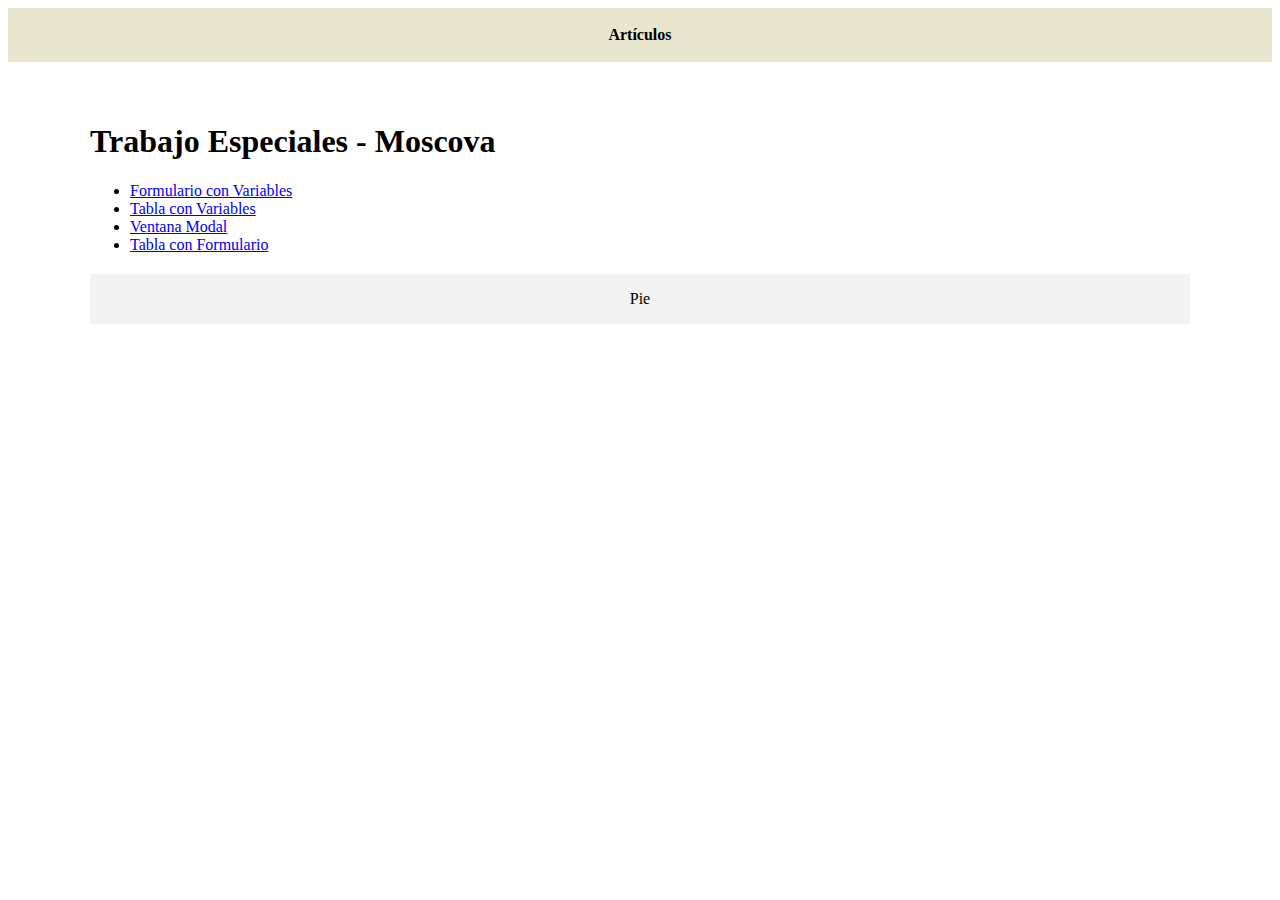
<file: Redes-prueba-main/index.html>
<!doctype html>
<html lang="es">
<head>
<meta charset="utf-8">
<meta name="viewport" content="width=device-width,initial-scale=1">
<title>Especiales - Moscova</title>

<style>
/* Profesor-like minimal layout (keeps your own CSS) */
body.prof-theme { font-family: Arial, sans-serif; margin:0; background: linear-gradient(#cfcfcf, #6f6f6f); }
.prof-header { background:#e9e6d0; padding:18px; text-align:center; font-weight:bold; }
.prof-container { max-width:1100px; margin:30px auto; padding:10px; }
.table-header { background:#c84b4b; color:#200; padding:12px 0; display:flex; gap:0; align-items:center; }
.table-header .col { flex:1; text-align:center; font-size:12px; font-weight:600; text-transform:uppercase; padding:6px 4px; }
.footer { text-align:center; padding:16px; margin-top:20px; background:rgba(0,0,0,0.05); }
.modal-overlay { position:fixed; inset:0; background:rgba(0,0,0,0.45); display:flex; align-items:center; justify-content:center; }
.modal-box { width:80%; max-width:1000px; background:#efe9d0; border:1px solid #bfb4a0; box-shadow:0 0 0 6px rgba(0,0,0,0.08); }
.modal-header { background:#c9c0c0; padding:12px 18px; font-weight:bold; }
.modal-body { padding:20px; display:flex; gap:30px; }
.input-box { width:100%; padding:10px; border:1px solid #9a9a9a; background:#e7e7e7; margin-bottom:12px; }
@media (max-width:800px){ .modal-body{flex-direction:column;} .table-header .col{font-size:11px;} }
</style>
</head>
<body>
<div class="prof-header">Artículos</div>
<div class="prof-container">
  
<h1>Trabajo Especiales - Moscova</h1>
<ul>
<li><a href="formulario.html">Formulario con Variables</a></li>
<li><a href="tabla_variable.html">Tabla con Variables</a></li>
<li><a href="modal.html">Ventana Modal</a></li>
<li><a href="tabla_formulario.html">Tabla con Formulario</a></li>
</ul>

  <div class="footer">Pie</div>
</div>
</body>
</html>
</file>
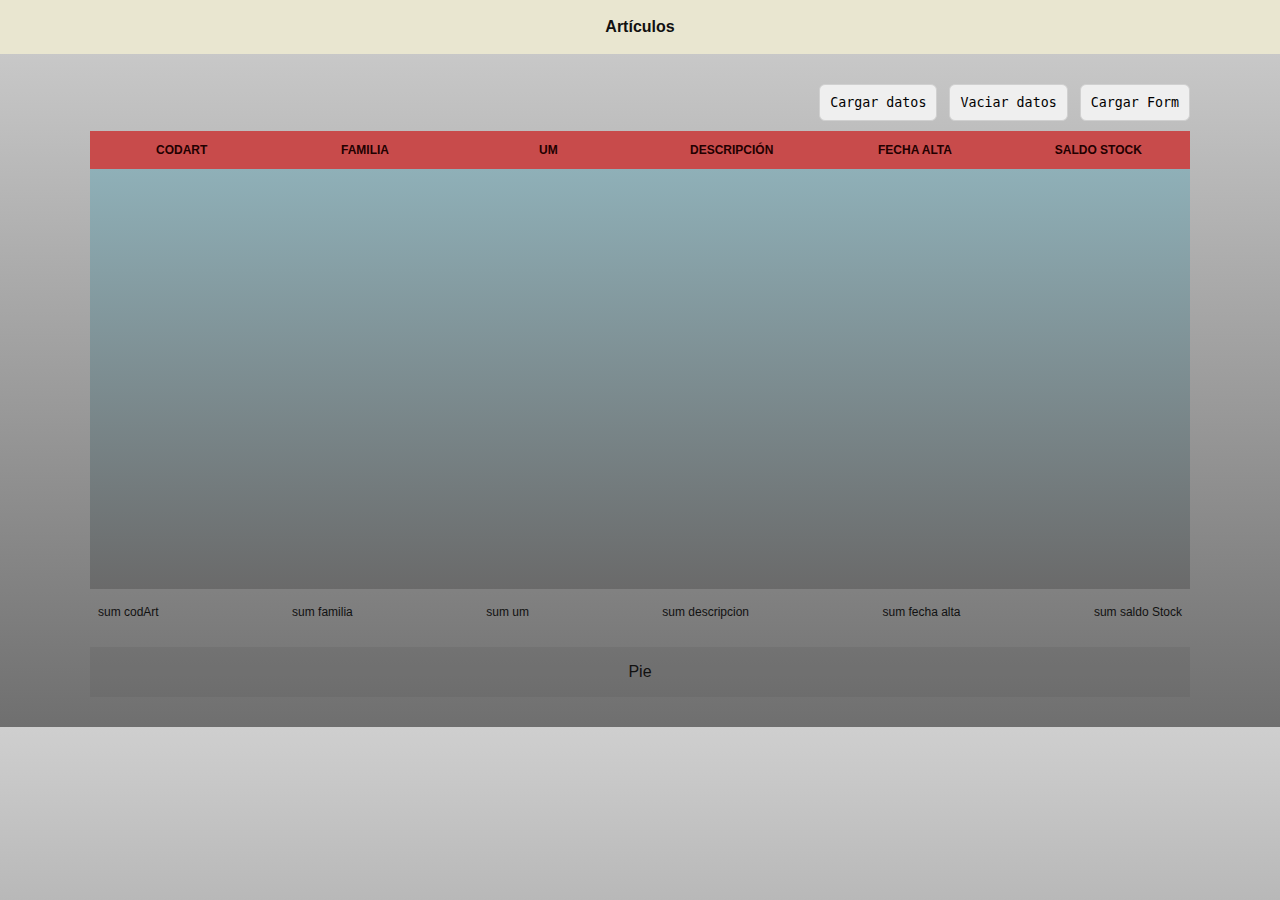
<file: index_full.html>
<!doctype html>
<html lang="es">
<head>
<meta charset="utf-8">
<meta name="viewport" content="width=device-width,initial-scale=1">
<title>Artículos - Interfaz profesor (modificada)</title>
    <link rel="stylesheet" href="Redes-prueba-main/ejercicio1.css">
    <link rel="stylesheet" href="Redes-prueba-main/ejercicio2.css">
    <link rel="stylesheet" href="Redes-prueba-main/ejercicio3.css">

<style>
/* Minimal styles inspired by the professor's video */
body { font-family: Arial, sans-serif; margin:0; background: linear-gradient(#cfcfcf, #6f6f6f); }
.header { background:#e9e6d0; padding:18px; text-align:center; font-weight:bold; }
.container { max-width:1100px; margin:30px auto; }
.table-header { background:#c84b4b; color:#200; padding:12px 0; display:flex; justify-content:space-between; align-items:center; }
.table-header .col { flex:1; text-align:center; font-size:12px; font-weight:600; text-transform:uppercase; }
.actions { float:right; padding:10px; }

/* Modal overlay */
.modal-overlay { position:fixed; inset:0; background:rgba(0,0,0,0.45); display:flex; align-items:center; justify-content:center; }
.modal { width:80%; max-width:1000px; background:#efe9d0; border:1px solid #bfb4a0; box-shadow:0 0 0 6px rgba(0,0,0,0.08); }
.modal .modal-header { background:#c9c0c0; padding:12px 18px; font-weight:bold; }
.modal .modal-body { padding:20px; display:flex; gap:30px; }
.form-col { flex:1; }
.input-box { width:100%; padding:14px; border:1px solid #9a9a9a; background:#e7e7e7; margin-bottom:18px; }

/* Footer */
.footer { text-align:center; padding:16px; margin-top:20px; background:rgba(0,0,0,0.05); }

/* Simple responsive */
@media (max-width:800px){ .modal .modal-body { flex-direction:column; } .table-header .col { font-size:11px; } }
</style>
</head>
<body>
<div class="header">Artículos</div>
<div class="container">
  <div style="display:flex; justify-content:flex-end; gap:12px; margin:10px 0;">
    <button onclick="cargarDatos()">Cargar datos</button>
    <button onclick="vaciarDatos()">Vaciar datos</button>
    <button onclick="abrirModal()">Cargar Form</button>
  </div>

  <div class="table-header" role="table">
    <div class="col">CodArt</div>
    <div class="col">Familia</div>
    <div class="col">UM</div>
    <div class="col">Descripción</div>
    <div class="col">Fecha Alta</div>
    <div class="col">Saldo Stock</div>
  </div>

  <div id="table-body" style="background:linear-gradient(#8fb0b8,#6a6a6a); min-height:420px; padding:20px; color:#111;">
    <!-- datos cargados dinámicamente aquí -->
  </div>

  <div style="display:flex; justify-content:space-between; margin-top:8px;">
    <div style="font-size:12px; padding:8px;">sum codArt</div>
    <div style="font-size:12px; padding:8px;">sum familia</div>
    <div style="font-size:12px; padding:8px;">sum um</div>
    <div style="font-size:12px; padding:8px;">sum descripcion</div>
    <div style="font-size:12px; padding:8px;">sum fecha alta</div>
    <div style="font-size:12px; padding:8px;">sum saldo Stock</div>
  </div>

  <div class="footer">Pie</div>
</div>

<!-- Modal (hidden by default) -->
<div id="modal" class="modal-overlay" style="display:none;">
  <div class="modal" role="dialog" aria-modal="true">
    <div class="modal-header">Encabezado modal <button style="float:right;" onclick="cerrarModal()">X</button></div>
    <div class="modal-body">
      <div class="form-col">
        <h3>Formulario para ALTA - Maestro de Artículos</h3>
        <label>codArt:</label>
        <input id="codArt" class="input-box">
        <label>Descripción:</label>
        <textarea id="descripcion" class="input-box" style="height:80px;"></textarea>
        <label>Saldo stock:</label>
        <input id="saldo" class="input-box" value="0">
      </div>
      <div class="form-col">
        <label>Familia de artículo:</label>
        <select id="familia" class="input-box">
          <option>Conservas de fruta</option>
          <option>Enlatados</option>
          <option>Bebidas</option>
        </select>
        <label>Fecha Alta:</label>
        <input id="fecha" type="date" class="input-box">
        <div style="height:36px;"></div>
        <button style="width:70%; padding:10px 16px;" onclick="enviar()">ENVIAR</button>
      </div>
    </div>
    <div style="padding:12px; text-align:center; font-weight:bold;">Pie del formulario</div>
  </div>
</div>

<script>
// Keep user's data structure (as requested) and a demo array to populate the table.
// Headers for notas de débito de ventas requested by you (Alumno: Moscova)
const encabezadosNotaDebito = [
  'NroComprobante',
  'NrodeFacturaImputada',
  'TipoComprobante', // parametrizable: {codigoTipo, DescripcionTipo}
  'CodCliente',
  'RazonSocial',
  'fechaComprobante',
  'TotalComprobante'
];
console.log('Alumno: Moscova', encabezadosNotaDebito);

// Minimal data store - we try not to overwrite any existing files; this is added alongside original project.
let articulos = [];

function cargarDatos(){ 
  // demo load - you can replace with your original JSON or code; this keeps your files untouched
  articulos = [
    {'codArt':'A001','familia':'Conservas de fruta','um':'u','descripcion':'Durazno en almíbar','fechaAlta':'2025-08-01','saldo':12},
    {'codArt':'A002','familia':'Bebidas','um':'u','descripcion':'Jugo natural','fechaAlta':'2025-07-10','saldo':30}
  ];
  renderTable();
  alert('Datos cargados (demo).');
}

function vaciarDatos(){ articulos = []; renderTable(); alert('Datos vaciados.'); }

function abrirModal(){ document.getElementById('modal').style.display='flex'; }
function cerrarModal(){ document.getElementById('modal').style.display='none'; }

function enviar(){
  const a = { 
    codArt: document.getElementById('codArt').value || '(sin cod)',
    familia: document.getElementById('familia').value,
    um: 'u',
    descripcion: document.getElementById('descripcion').value || '',
    fechaAlta: document.getElementById('fecha').value || '',
    saldo: parseInt(document.getElementById('saldo').value)||0
  };
  articulos.push(a);
  renderTable();
  cerrarModal();
  alert('Artículo agregado.');
}

function renderTable(){
  const body = document.getElementById('table-body');
  body.innerHTML = '';
  if(articulos.length===0){
    body.innerHTML = '<div style="padding:18px; color:#200;">No hay datos</div>';
    return;
  }
  articulos.forEach(it=>{
    const row = document.createElement('div');
    row.style.display='flex';
    row.style.gap='8px';
    row.style.padding='8px 6px';
    row.style.borderBottom='1px solid rgba(0,0,0,0.06)';
    row.innerHTML = `
      <div style="flex:1">${it.codArt}</div>
      <div style="flex:1">${it.familia}</div>
      <div style="flex:1">${it.um}</div>
      <div style="flex:2">${it.descripcion}</div>
      <div style="flex:1">${it.fechaAlta}</div>
      <div style="flex:1">${it.saldo}</div>
    `;
    body.appendChild(row);
  });
}

// On load, try to reuse any existing JS from your project by calling functions if present
window.addEventListener('DOMContentLoaded', ()=>{
  // if your original project has an init function, try calling it (keeps your code)
  if(typeof init === 'function'){ try{ init(); }catch(e){ console.warn('init failed',e); } }
});
</script>


</body>
</html>
</file>
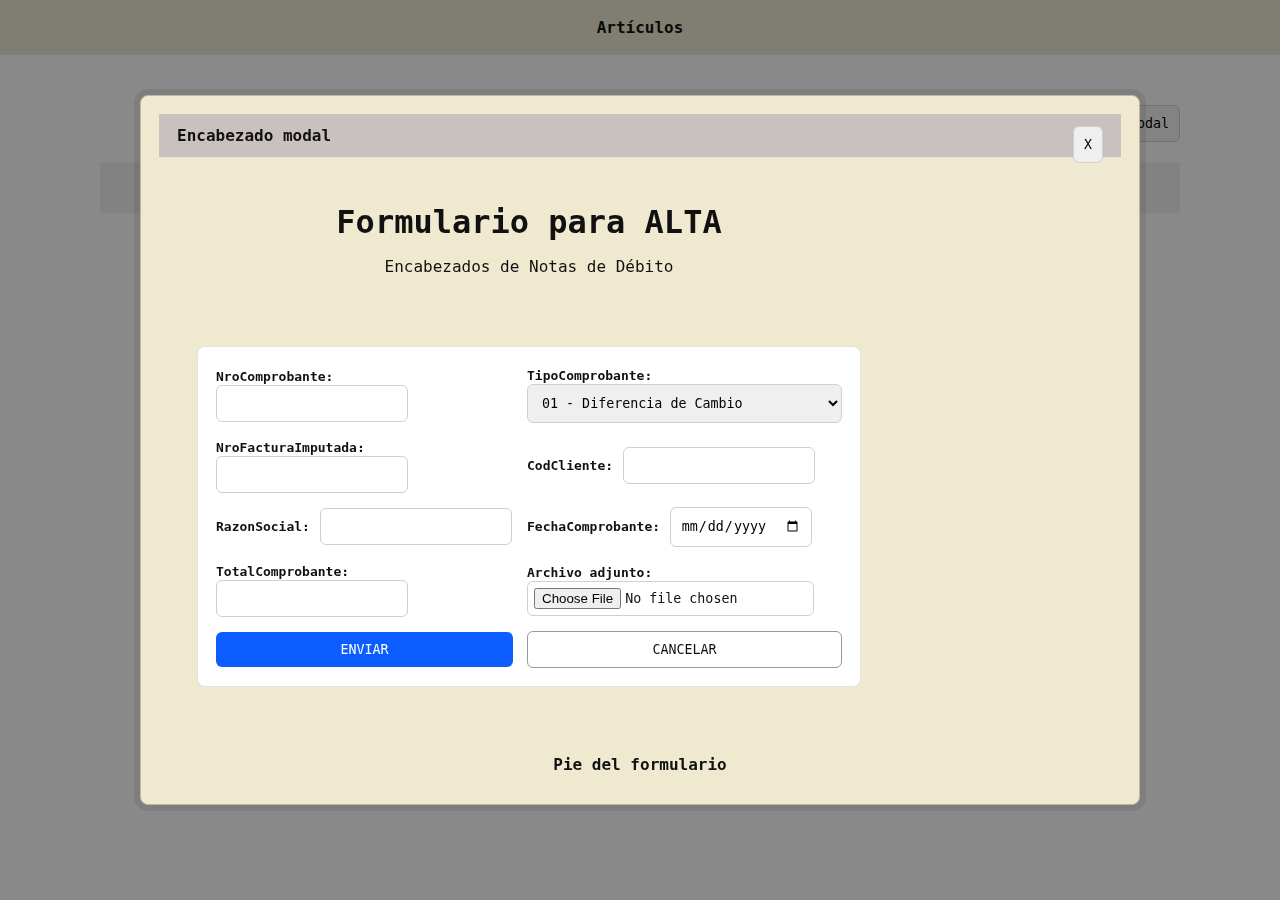
<file: Redes-prueba-main/formulario.html>
<!doctype html>
<html lang="es">
<head>
<meta charset="utf-8">
<meta name="viewport" content="width=device-width,initial-scale=1">
<title>Formulario con Variables</title>
<link rel="stylesheet" href="ejercicio1.css">

<style>
/* Profesor-like minimal layout (keeps your own CSS) */
body.prof-theme { font-family: Arial, sans-serif; margin:0; background: linear-gradient(#cfcfcf, #6f6f6f); }
.prof-header { background:#e9e6d0; padding:18px; text-align:center; font-weight:bold; }
.prof-container { max-width:1100px; margin:30px auto; padding:10px; }
.table-header { background:#c84b4b; color:#200; padding:12px 0; display:flex; gap:0; align-items:center; }
.table-header .col { flex:1; text-align:center; font-size:12px; font-weight:600; text-transform:uppercase; padding:6px 4px; }
.footer { text-align:center; padding:16px; margin-top:20px; background:rgba(0,0,0,0.05); }
.modal-overlay { position:fixed; inset:0; background:rgba(0,0,0,0.45); display:flex; align-items:center; justify-content:center; }
.modal-box { width:80%; max-width:1000px; background:#efe9d0; border:1px solid #bfb4a0; box-shadow:0 0 0 6px rgba(0,0,0,0.08); }
.modal-header { background:#c9c0c0; padding:12px 18px; font-weight:bold; }
.modal-body { padding:20px; display:flex; gap:30px; }
.input-box { width:100%; padding:10px; border:1px solid #9a9a9a; background:#e7e7e7; margin-bottom:12px; }
@media (max-width:800px){ .modal-body{flex-direction:column;} .table-header .col{font-size:11px;} }
</style>
</head>
<body>
<div class="prof-header">Artículos</div>
<div class="prof-container">
  <div style="display:flex; justify-content:flex-end; gap:12px; margin:10px 0;">
    <button onclick="document.getElementById('modal-overlay').style.display='flex'">Abrir DIV modal</button>
  </div>

  <div id="modal-overlay" class="modal-overlay" style="display:flex;">
    <div class="modal-box" role="dialog" aria-modal="true">
      <div class="modal-header">Encabezado modal <button style="float:right;" onclick="document.getElementById('modal-overlay').style.display='none'">X</button></div>
      <div class="modal-body">
        <!-- original content placed below -->
        <div style="flex:1; min-width:300px; max-width:700px;">
          
<header><h1>Formulario para ALTA</h1><p style="text-align:center">Encabezados de Notas de Débito</p></header>
<main>
<form id="form" class="card">
<div>
<label for="nro">NroComprobante:</label>
<input id="nro" required>
</div>
<div>
<label for="tipo">TipoComprobante:</label>
<select id="tipo" required></select>
</div>
<div>
<label for="fact">NroFacturaImputada:</label>
<input id="fact" required>
</div>
<div>
<label for="cliente">CodCliente:</label>
<input id="cliente" required>
</div>
<div>
<label for="razon">RazonSocial:</label>
<input id="razon" required>
</div>
<div>
<label for="fecha">FechaComprobante:</label>
<input id="fecha" type="date" required>
</div>
<div>
<label for="total">TotalComprobante:</label>
<input id="total" type="number" step="0.01" required>
</div>
<div>
<label for="file">Archivo adjunto:</label>
<input id="file" type="file">
</div>
<button class="btn" id="send" type="submit">ENVIAR</button>
<button class="ghost" id="reset" type="button">CANCELAR</button>
</form>
</main>
<script>
(function(){
const tipo=document.getElementById('tipo');
fetch('notas_debito.json').then(r=>r.json()).then(j=>{(j.tipos_comprobante_disponibles||[]).forEach(t=>{const o=document.createElement('option');o.value=t.codigo_tipo;o.textContent=t.codigo_tipo+' - '+t.descripcion_tipo;tipo.appendChild(o)})});
document.getElementById('form').addEventListener('submit',function(e){e.preventDefault();const n={nro_comprobante:document.getElementById('nro').value,nro_de_factura_imputada:document.getElementById('fact').value,tipo_comprobante:{codigo_tipo:document.getElementById('tipo').value,descripcion_tipo:document.getElementById('tipo').selectedOptions[0]?.text.split(' - ')[1]},cod_cliente:document.getElementById('cliente').value,razon_social:document.getElementById('razon').value,fecha_comprobante:document.getElementById('fecha').value,total_comprobante:parseFloat(document.getElementById('total').value)};fetch('notas_debito.json').then(r=>r.json()).then(j=>{j.encabezados_notas_debito.push(n);this.reset();alert('Guardado (temporal)')})});
document.getElementById('reset').addEventListener('click',function(){document.getElementById('form').reset()});
})();
</script>

        </div>
      </div>
      <div style="padding:12px; text-align:center; font-weight:bold;">Pie del formulario</div>
    </div>
  </div>

  <div class="footer">Pie</div>
</div>
</body>
</html>
</file>
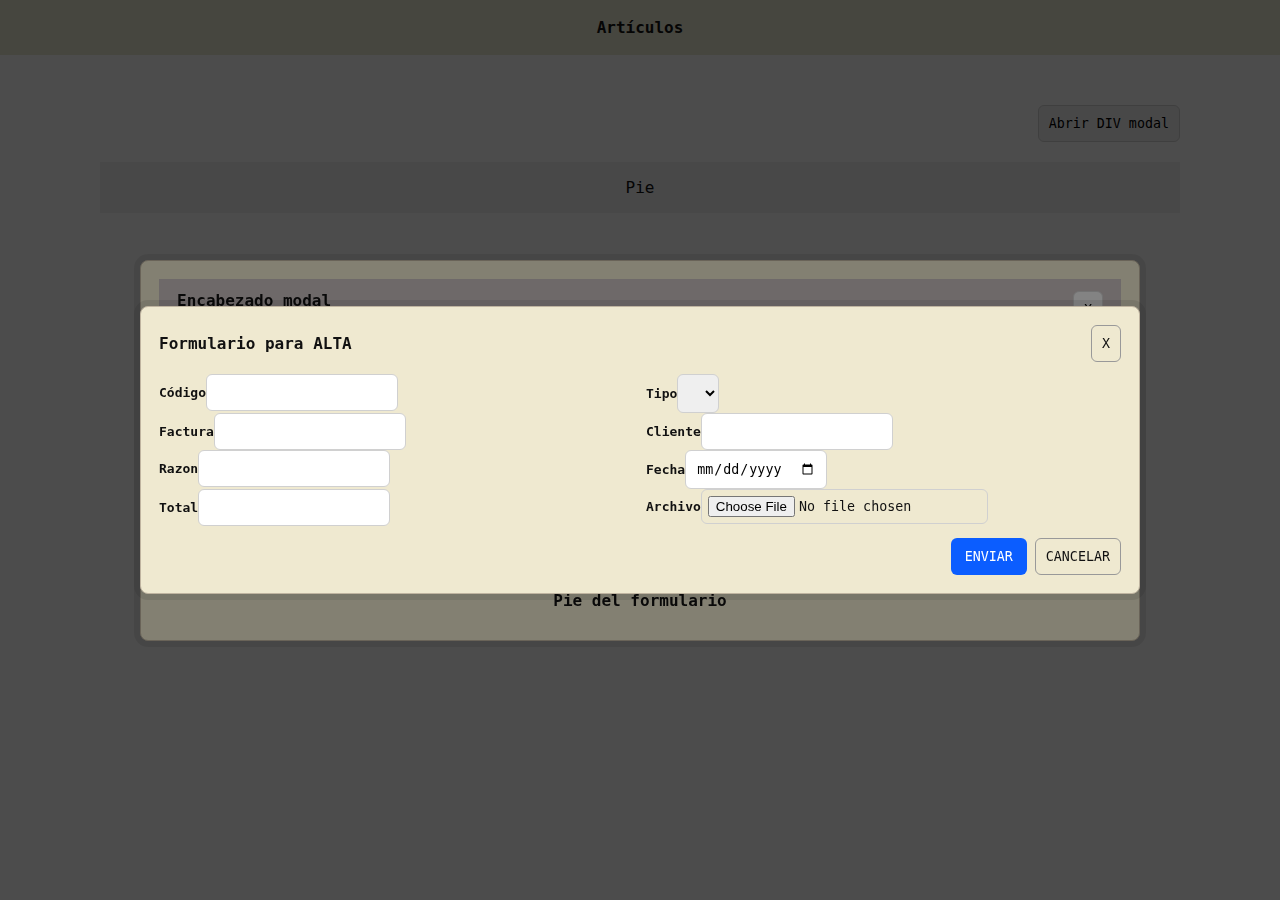
<file: Redes-prueba-main/modal.html>
<!doctype html>
<html lang="es">
<head>
<meta charset="utf-8">
<meta name="viewport" content="width=device-width,initial-scale=1">
<title>Ventana Modal</title>
<link rel="stylesheet" href="ejercicio3.css">

<style>
/* Profesor-like minimal layout (keeps your own CSS) */
body.prof-theme { font-family: Arial, sans-serif; margin:0; background: linear-gradient(#cfcfcf, #6f6f6f); }
.prof-header { background:#e9e6d0; padding:18px; text-align:center; font-weight:bold; }
.prof-container { max-width:1100px; margin:30px auto; padding:10px; }
.table-header { background:#c84b4b; color:#200; padding:12px 0; display:flex; gap:0; align-items:center; }
.table-header .col { flex:1; text-align:center; font-size:12px; font-weight:600; text-transform:uppercase; padding:6px 4px; }
.footer { text-align:center; padding:16px; margin-top:20px; background:rgba(0,0,0,0.05); }
.modal-overlay { position:fixed; inset:0; background:rgba(0,0,0,0.45); display:flex; align-items:center; justify-content:center; }
.modal-box { width:80%; max-width:1000px; background:#efe9d0; border:1px solid #bfb4a0; box-shadow:0 0 0 6px rgba(0,0,0,0.08); }
.modal-header { background:#c9c0c0; padding:12px 18px; font-weight:bold; }
.modal-body { padding:20px; display:flex; gap:30px; }
.input-box { width:100%; padding:10px; border:1px solid #9a9a9a; background:#e7e7e7; margin-bottom:12px; }
@media (max-width:800px){ .modal-body{flex-direction:column;} .table-header .col{font-size:11px;} }
</style>
</head>
<body>
<div class="prof-header">Artículos</div>
<div class="prof-container">
  <div style="display:flex; justify-content:flex-end; gap:12px; margin:10px 0;">
    <button onclick="document.getElementById('modal-overlay').style.display='flex'">Abrir DIV modal</button>
  </div>

  <div id="modal-overlay" class="modal-overlay" style="display:flex;">
    <div class="modal-box" role="dialog" aria-modal="true">
      <div class="modal-header">Encabezado modal <button style="float:right;" onclick="document.getElementById('modal-overlay').style.display='none'">X</button></div>
      <div class="modal-body">
        <!-- original content placed below -->
        <div style="flex:1; min-width:300px; max-width:700px;">
          
<header><h1>Ventana Modal</h1></header>
<main>
<div class="controls">
<button class="btn" id="open">Abrir Formulario</button>
</div>
<div class="modal-overlay" id="overlay">
<div class="modal-box">
<div style="display:flex;justify-content:space-between;align-items:center">
<strong>Formulario para ALTA</strong><button id="close" class="ghost">X</button>
</div>
<form id="mform" style="margin-top:12px">
<div class="row">
<div class="col"><label>Código</label><input id="m_nro"></div>
<div class="col"><label>Tipo</label><select id="m_tipo"></select></div>
</div>
<div class="row">
<div class="col"><label>Factura</label><input id="m_fact"></div>
<div class="col"><label>Cliente</label><input id="m_cli"></div>
</div>
<div class="row">
<div class="col"><label>Razon</label><input id="m_raz"></div>
<div class="col"><label>Fecha</label><input id="m_fecha" type="date"></div>
</div>
<div class="row">
<div class="col"><label>Total</label><input id="m_total" type="number" step="0.01"></div>
<div class="col"><label>Archivo</label><input id="m_file" type="file"></div>
</div>
<div style="margin-top:12px;display:flex;gap:8px;justify-content:flex-end">
<button class="btn" id="m_send" type="submit">ENVIAR</button>
<button class="ghost" id="m_cancel" type="button">CANCELAR</button>
</div>
</form>
</div>
</div>
</main>
<script>
(function(){
const overlay=document.getElementById('overlay');
document.getElementById('open').addEventListener('click',function(){fetch('notas_debito.json').then(r=>r.json()).then(j=>{const sel=document.getElementById('m_tipo');sel.innerHTML='';(j.tipos_comprobante_disponibles||[]).forEach(t=>{const o=document.createElement('option');o.value=t.codigo_tipo;o.textContent=t.codigo_tipo+' - '+t.descripcion_tipo;sel.appendChild(o)});overlay.style.display='flex'})});
document.getElementById('close').addEventListener('click',function(){overlay.style.display='none'});
document.getElementById('m_cancel').addEventListener('click',function(){overlay.style.display='none'});
document.getElementById('mform').addEventListener('submit',function(e){e.preventDefault();const n={nro_comprobante:document.getElementById('m_nro').value,nro_de_factura_imputada:document.getElementById('m_fact').value,tipo_comprobante:{codigo_tipo:document.getElementById('m_tipo').value,descripcion_tipo:document.getElementById('m_tipo').selectedOptions[0]?.text.split(' - ')[1]},cod_cliente:document.getElementById('m_cli').value,razon_social:document.getElementById('m_raz').value,fecha_comprobante:document.getElementById('m_fecha').value,total_comprobante:parseFloat(document.getElementById('m_total').value)};fetch('notas_debito.json').then(r=>r.json()).then(j=>{j.encabezados_notas_debito.push(n);overlay.style.display='none';alert('Guardado (temporal)')})});
})();
</script>

        </div>
      </div>
      <div style="padding:12px; text-align:center; font-weight:bold;">Pie del formulario</div>
    </div>
  </div>

  <div class="footer">Pie</div>
</div>
</body>
</html>
</file>
<file: Redes-prueba-main/ejercicio1.css>
*{box-sizing:border-box}body{font-family:monospace,monospace;margin:0;padding:0;background:#fafafa;color:#111;cursor:text}header{padding:18px 12px;text-align:center}main{max-width:1100px;margin:18px auto;padding:18px}h1,h2{margin:8px 0;text-align:center}form.card{background:#fff;border:1px solid #e3e3e3;padding:18px;border-radius:8px;display:grid;grid-template-columns:1fr 1fr;gap:14px;align-items:center}label{font-size:13px;font-weight:700}input,select,button{padding:10px;border:1px solid #d0d0d0;border-radius:6px;font-family:monospace}input[type=file]{padding:6px}button.btn{background:#0b5dff;color:#fff;border:none;padding:10px 14px;border-radius:6px;cursor:pointer}button.ghost{background:transparent;border:1px solid #999;color:#111}.table-wrap{overflow:auto;border-radius:6px;border:1px solid #e6e6e6;background:#fff;padding:8px}table{width:100%;border-collapse:collapse}th,td{padding:10px;border-bottom:1px solid #eee;text-align:left}th{background:#f3f3f3;font-weight:800}.controls{display:flex;gap:8px;justify-content:center;margin:10px 0}.modal-overlay{position:fixed;inset:0;display:none;align-items:center;justify-content:center;background:rgba(0,0,0,0.6)}.modal-box{background:#fff;padding:18px;border-radius:8px;max-width:700px;width:95%}.row{display:flex;gap:12px}.col{flex:1}@media(max-width:720px){form.card{grid-template-columns:1fr} .row{flex-direction:column}}
</file>
<file: Redes-prueba-main/ejercicio2.css>
*{box-sizing:border-box}body{font-family:monospace,monospace;margin:0;padding:0;background:#fafafa;color:#111;cursor:text}header{padding:18px 12px;text-align:center}main{max-width:1100px;margin:18px auto;padding:18px}h1,h2{margin:8px 0;text-align:center}form.card{background:#fff;border:1px solid #e3e3e3;padding:18px;border-radius:8px;display:grid;grid-template-columns:1fr 1fr;gap:14px;align-items:center}label{font-size:13px;font-weight:700}input,select,button{padding:10px;border:1px solid #d0d0d0;border-radius:6px;font-family:monospace}input[type=file]{padding:6px}button.btn{background:#0b5dff;color:#fff;border:none;padding:10px 14px;border-radius:6px;cursor:pointer}button.ghost{background:transparent;border:1px solid #999;color:#111}.table-wrap{overflow:auto;border-radius:6px;border:1px solid #e6e6e6;background:#fff;padding:8px}table{width:100%;border-collapse:collapse}th,td{padding:10px;border-bottom:1px solid #eee;text-align:left}th{background:#f3f3f3;font-weight:800}.controls{display:flex;gap:8px;justify-content:center;margin:10px 0}.modal-overlay{position:fixed;inset:0;display:none;align-items:center;justify-content:center;background:rgba(0,0,0,0.6)}.modal-box{background:#fff;padding:18px;border-radius:8px;max-width:700px;width:95%}.row{display:flex;gap:12px}.col{flex:1}@media(max-width:720px){form.card{grid-template-columns:1fr} .row{flex-direction:column}}
</file>
<file: Redes-prueba-main/ejercicio3.css>
*{box-sizing:border-box}body{font-family:monospace,monospace;margin:0;padding:0;background:#fafafa;color:#111;cursor:text}header{padding:18px 12px;text-align:center}main{max-width:1100px;margin:18px auto;padding:18px}h1,h2{margin:8px 0;text-align:center}form.card{background:#fff;border:1px solid #e3e3e3;padding:18px;border-radius:8px;display:grid;grid-template-columns:1fr 1fr;gap:14px;align-items:center}label{font-size:13px;font-weight:700}input,select,button{padding:10px;border:1px solid #d0d0d0;border-radius:6px;font-family:monospace}input[type=file]{padding:6px}button.btn{background:#0b5dff;color:#fff;border:none;padding:10px 14px;border-radius:6px;cursor:pointer}button.ghost{background:transparent;border:1px solid #999;color:#111}.table-wrap{overflow:auto;border-radius:6px;border:1px solid #e6e6e6;background:#fff;padding:8px}table{width:100%;border-collapse:collapse}th,td{padding:10px;border-bottom:1px solid #eee;text-align:left}th{background:#f3f3f3;font-weight:800}.controls{display:flex;gap:8px;justify-content:center;margin:10px 0}.modal-overlay{position:fixed;inset:0;display:none;align-items:center;justify-content:center;background:rgba(0,0,0,0.6)}.modal-box{background:#fff;padding:18px;border-radius:8px;max-width:700px;width:95%}.row{display:flex;gap:12px}.col{flex:1}@media(max-width:720px){form.card{grid-template-columns:1fr} .row{flex-direction:column}}
</file>
